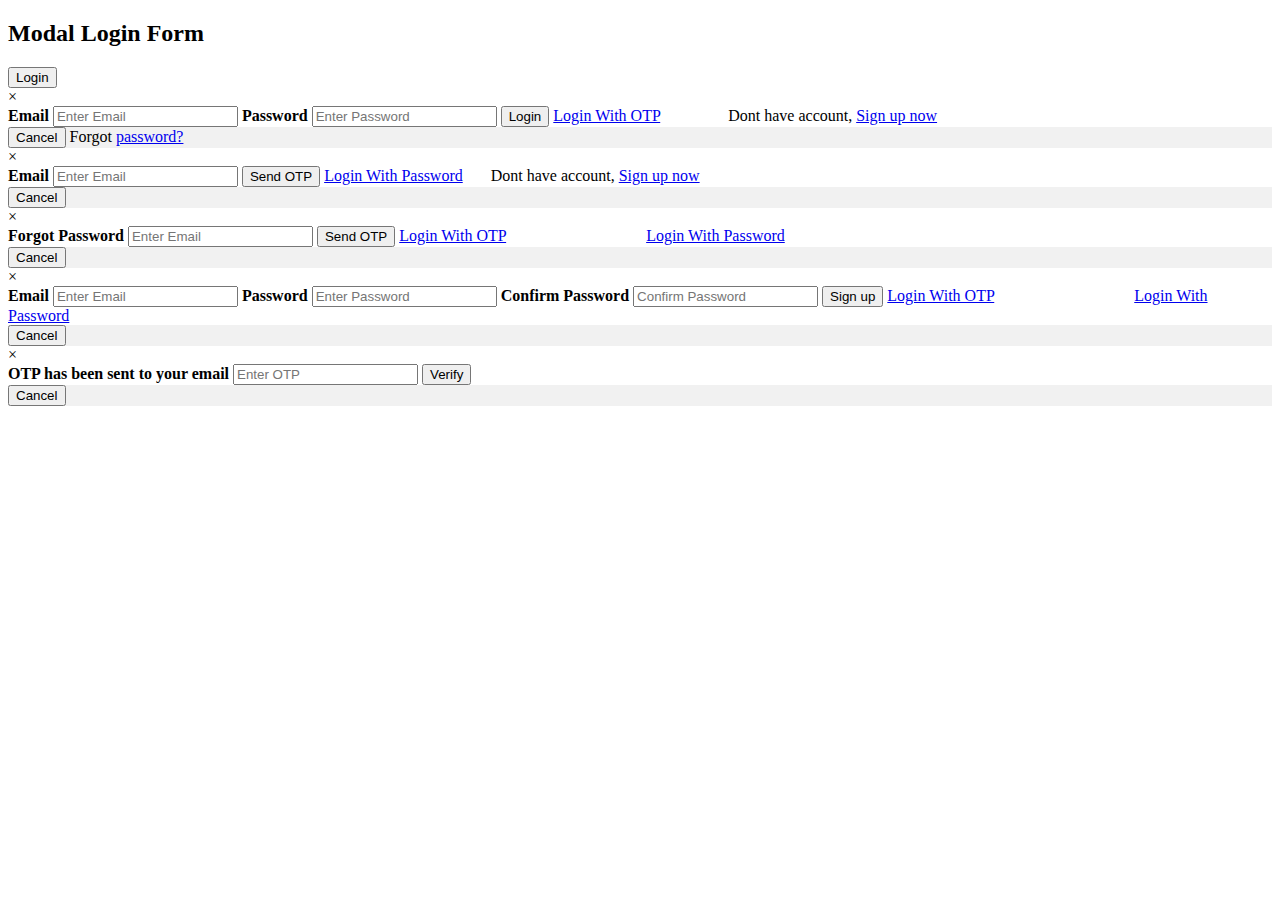
<file: templates/login.html>
<!DOCTYPE html>
<html>
    <head>
        <meta name="viewport" content="width=device-width, initial-scale=1">
        <link rel="stylesheet" href="C:\Users\Atharva\Documents\handSignDtection\static\login.css" />
        <script src="C:\Users\Atharva\Documents\handSignDtection\static\login.js"></script>
    </head>
    <body>
        <h2>Modal Login Form</h2>

        <button onclick="document.getElementById('id01').style.display='block'" style="width:auto;">Login</button>

        <div id="id01" class="modal">
        
        <form class="modal-content animate" action="/action_page.php" method="post">
            <div class="imgcontainer">
            <span onclick="document.getElementById('id01').style.display='none'" class="close" title="Close Modal">&times;</span>
            </div>

            <div class="container">
            <label for="uname"><b>Email</b></label>
            <input type="text" placeholder="Enter Email" name="email" required>

            <label for="psw"><b>Password</b></label>
            <input type="password" placeholder="Enter Password" name="password" required>
                
            <button type="submit">Login</button>
            <label>
                <a href="javascript:void(0);" onClick="login_otp()" class="psw">Login With OTP</a>
                &nbsp; &nbsp; &nbsp; &nbsp; &nbsp; &nbsp; &nbsp; &nbsp;
                <span>Dont have account, <a href="javascript:void(0);" onClick="signup()">Sign up now</a></span>
            </label>
            </div>

            <div class="container" style="background-color:#f1f1f1">
            <button type="button" onclick="document.getElementById('id01').style.display='none'" class="cancelbtn">Cancel</button>
            <span class="psw">Forgot <a href="javascript:void(0);" onClick="forgot_password()">password?</a></span>
            </div>
        </form>
        </div>

        <div id="id02" class="modal">
        
            <form class="modal-content animate" action="/action_page.php" method="post">
                <div class="imgcontainer">
                <span onclick="document.getElementById('id02').style.display='none'" class="close" title="Close Modal">&times;</span>
                </div>
    
                <div class="container">
                <label for="uname"><b>Email</b></label>
                <input type="text" placeholder="Enter Email" name="email" required>
                    
                <button type="submit">Send OTP</button>
                <label>
                    <a href="javascript:void(0);" onClick="login_password()" class="psw">Login With Password</a>
                    &nbsp; &nbsp; &nbsp;
                    <span>Dont have account, <a href="javascript:void(0);" onClick="signup()">Sign up now</a></span>
                </label>
                </div>
    
                <div class="container" style="background-color:#f1f1f1">
                <button type="button" onclick="document.getElementById('id02').style.display='none'" class="cancelbtn">Cancel</button>
                </div>
            </form>
        </div>

        <div id="id03" class="modal">
    
           <form class="modal-content animate" action="/action_page.php" method="post">
                <div class="imgcontainer">
                <span onclick="document.getElementById('id03').style.display='none'" class="close" title="Close Modal">&times;</span>
                </div>
    
                <div class="container">
                    <label for="uname"><b>Forgot Password</b></label>
                    <input type="text" placeholder="Enter Email" name="email" required>
                        
                    <button type="submit">Send OTP</button>
                    <label>
                        <a href="javascript:void(0);" onClick="login_otp()" class="psw">Login With OTP</a>
                        &nbsp; &nbsp; &nbsp; &nbsp; &nbsp; &nbsp; &nbsp; &nbsp; &nbsp; &nbsp; &nbsp; &nbsp; &nbsp; &nbsp; &nbsp; &nbsp; &nbsp;
                        <a href="javascript:void(0);" onClick="login_password()" class="psw">Login With Password</a>
                    </label>
                    <div class="container" style="background-color:#f1f1f1">
                    <button type="button" onclick="document.getElementById('id03').style.display='none'" class="cancelbtn">Cancel</button>
                    </div>
                </div>
            </form>
        </div>

        <div id="id04" class="modal">
    
            <form class="modal-content animate" action="/action_page.php" method="post">
                 <div class="imgcontainer">
                 <span onclick="document.getElementById('id04').style.display='none'" class="close" title="Close Modal">&times;</span>
                 </div>
     
                 <div class="container">
                    <label for="uname"><b>Email</b></label>
                    <input type="text" placeholder="Enter Email" name="email" required>
        
                    <label for="psw"><b>Password</b></label>
                    <input type="password" placeholder="Enter Password" name="password" required>
                    
                    <label for="cpsw"><b> Confirm Password</b></label>
                    <input type="password" placeholder="Confirm Password" name="con_password" required>
                        
                    <button type="submit">Sign up</button>
                    <label>
                        <a href="javascript:void(0);" onClick="login_otp()" class="psw">Login With OTP</a>
                        &nbsp; &nbsp; &nbsp; &nbsp; &nbsp; &nbsp; &nbsp; &nbsp; &nbsp; &nbsp; &nbsp; &nbsp; &nbsp; &nbsp; &nbsp; &nbsp; &nbsp;
                        <a href="javascript:void(0);" onClick="login_password()" class="psw">Login With Password</a>
                    </label>
                    <div class="container" style="background-color:#f1f1f1">
                        <button type="button" onclick="document.getElementById('id04').style.display='none'" class="cancelbtn">Cancel</button>
                    </div>
                    </div>
             </form>
         </div>

        <div id="id05" class="modal">
    
            <form class="modal-content animate" action="/action_page.php" method="post">
                 <div class="imgcontainer">
                 <span onclick="document.getElementById('id05').style.display='none'" class="close" title="Close Modal">&times;</span>
                 </div>
     
                 <div class="container">
                 <label for="uname"><b>OTP has been sent to your email</b></label>
                 <input type="text" placeholder="Enter OTP" name="otp" required>
                     
                 <button type="submit">Verify</button>
                 <label>
 
                 </label>
                 </div>
                     <div class="container" style="background-color:#f1f1f1">
                     <button type="button" onclick="document.getElementById('id05').style.display='none'" class="cancelbtn">Cancel</button>
                 </div>
             </form>
         </div>

    </body>
</html>
</file>
